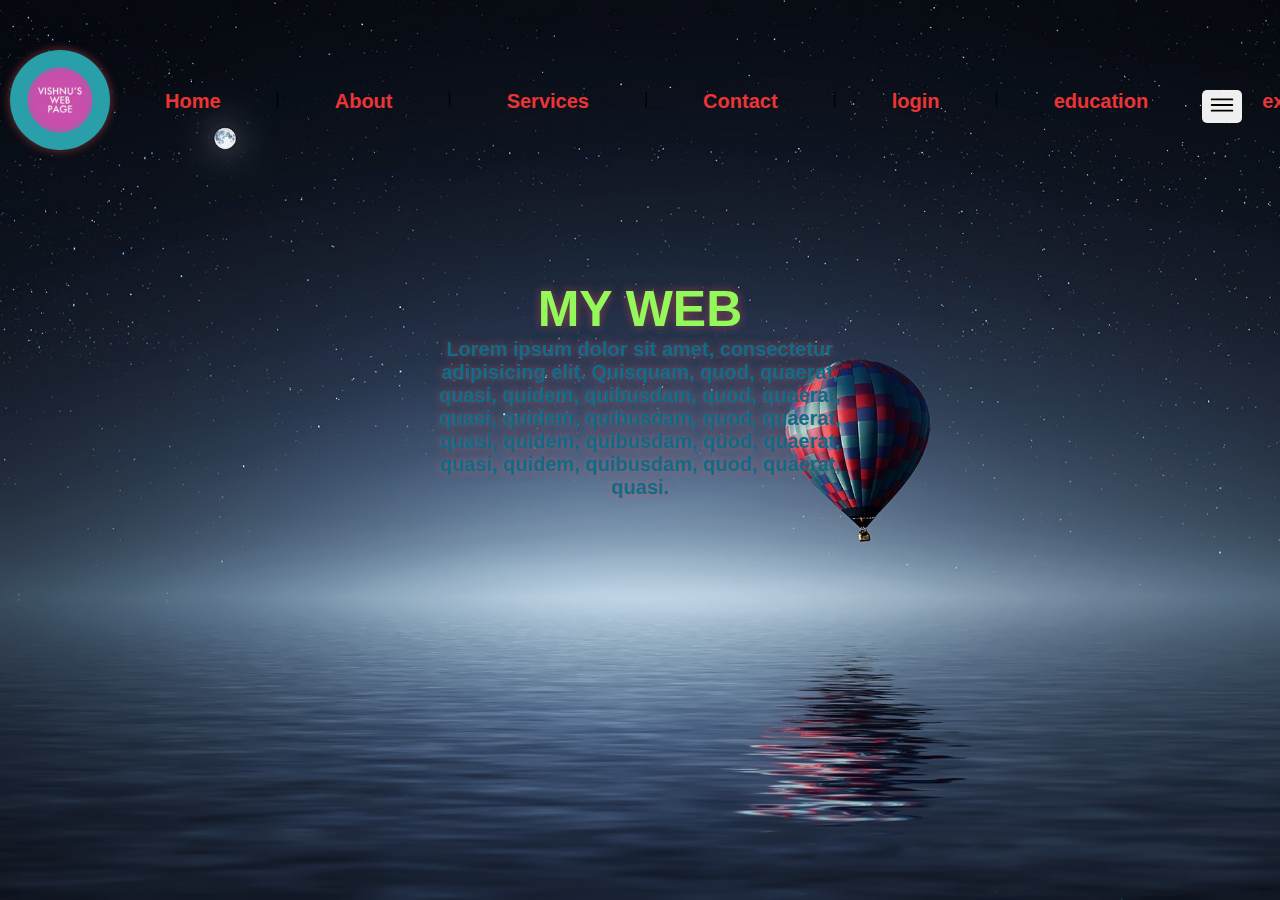
<file: index.html>
<!DOCTYPE html>
<html lang="en">
<head>
    <meta charset="UTF-8">
    <meta name="keywords" content="HTML, Meta Tags, Metadata" />
    <meta name="description" content="Learning about Meta Tags." />
    <meta name="viewport" content="width=device-width, initial-scale=1.0">
    <meta http-equiv="refresh" content="10;url=https://www.google.com"/>
    <title>MY WEB</title>
    <link rel="stylesheet" href="style.css">
</head>
<body>
    <section class="device-width">
        <div class="container">
           <img src="/images/My project-2.jpg">
            </div>
            <div class="row">
                <ul class="nav">
                    <li><a href="/images/home.html">Home</a></li> |
                    <li><a href="/images/about.html">About</a></li> |
                    <li><a href="/images/services.html">Services</a></li> |
                    <li><a href="/images/contact.html">Contact</a></li> |
                    <li><a href="/images/login.html">login</a></li> |
                    <li><a href="/images/education.html">education</a></li> |
                    <li><a href="/images/experience.html">experience</a></li> |
                    <button> <svg xmlns="http://www.w3.org/2000/svg" width="40px" height="30px" viewBox="0 0 512 512"><line x1="80" y1="160" x2="432" y2="160" style="fill:none;stroke:#000;stroke-linecap:round;stroke-miterlimit:10;stroke-width:32px"/><line x1="80" y1="256" x2="432" y2="256" style="fill:none;stroke:#000;stroke-linecap:round;stroke-miterlimit:10;stroke-width:32px"/><line x1="80" y1="352" x2="432" y2="352" style="fill:none;stroke:#000;stroke-linecap:round;stroke-miterlimit:10;stroke-width:32px"/></svg></button>
                </ul>
            </div>
            <div class="title">
                <h1>MY WEB</h1>
                <p>Lorem ipsum dolor sit amet, consectetur adipisicing elit. Quisquam, quod, quaerat, quasi, quidem, quibusdam, quod, quaerat, quasi, quidem, quibusdam, quod, quaerat, quasi, quidem, quibusdam, quod, quaerat, quasi, quidem, quibusdam, quod, quaerat, quasi.</p>
                </div>
    </section>
    <script src="java.js">
    </script>
</body>
</html>
</file>
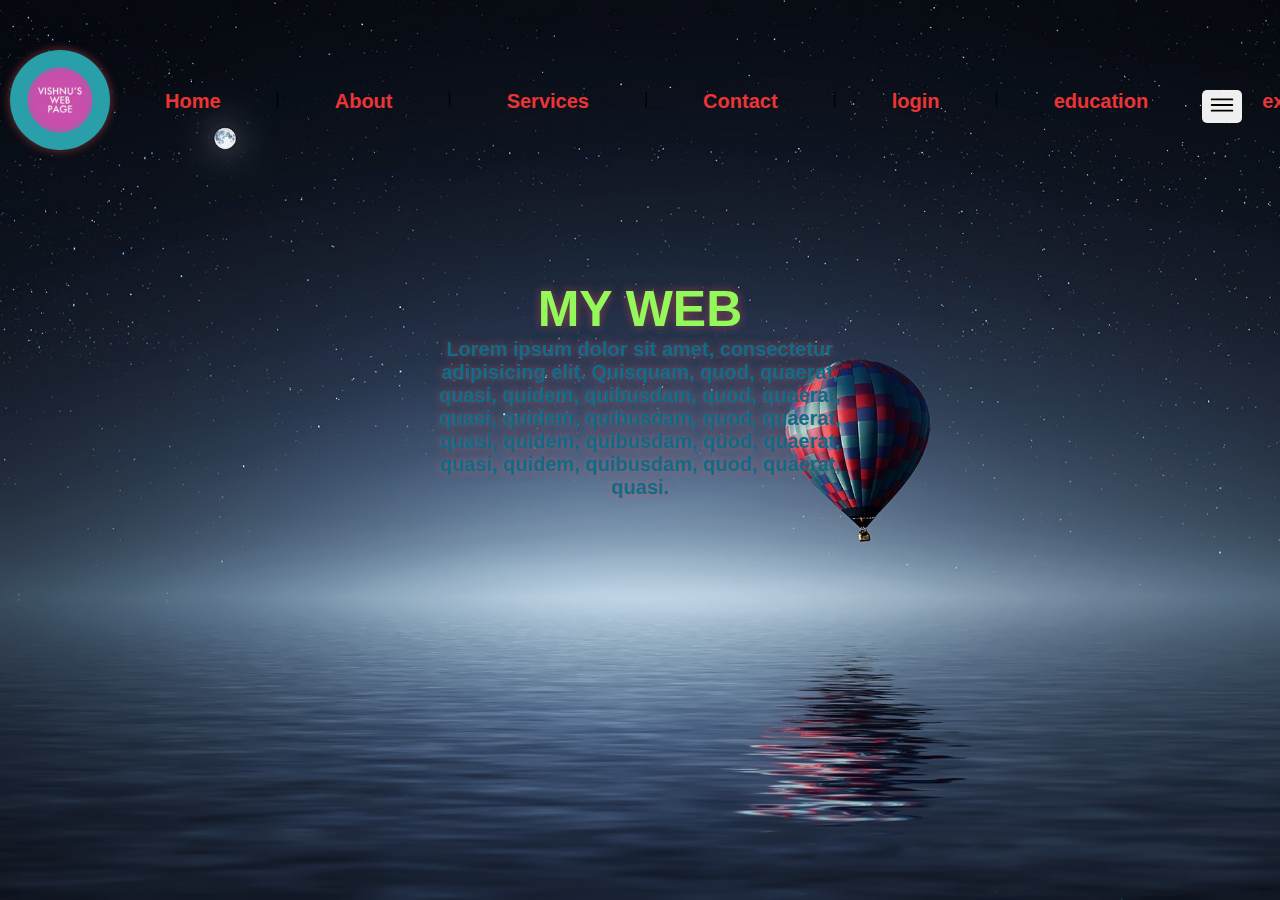
<file: images/index.html>
<!DOCTYPE html>
<html lang="en">
<head>
    <meta charset="UTF-8">
    <meta name="keywords" content="HTML, Meta Tags, Metadata" />
    <meta name="description" content="Learning about Meta Tags." />
    <meta name="viewport" content="width=device-width, initial-scale=1.0">
    <meta http-equiv="refresh" content="100;url=https://www.google.com"/>
    <title>MY WEB</title>
    <link rel="stylesheet" href="style.css">
</head>
<body>
    <section class="device-width">
        <div class="container">
           <img src="/images/My project-2.jpg">
            </div>
            <div class="row">
                <ul class="nav">
                    <li><a href="/images/home.html">Home</a></li> |
                    <li><a href="/images/about.html">About</a></li> |
                    <li><a href="/images/services.html">Services</a></li> |
                    <li><a href="/images/contact.html">Contact</a></li> |
                    <li><a href="/images/login.html">login</a></li> |
                    <li><a href="/images/education.html">education</a></li> |
                    <li><a href="/images/experience.html">experience</a></li> |
                    <button> <svg xmlns="http://www.w3.org/2000/svg" width="40px" height="30px" viewBox="0 0 512 512"><line x1="80" y1="160" x2="432" y2="160" style="fill:none;stroke:#000;stroke-linecap:round;stroke-miterlimit:10;stroke-width:32px"/><line x1="80" y1="256" x2="432" y2="256" style="fill:none;stroke:#000;stroke-linecap:round;stroke-miterlimit:10;stroke-width:32px"/><line x1="80" y1="352" x2="432" y2="352" style="fill:none;stroke:#000;stroke-linecap:round;stroke-miterlimit:10;stroke-width:32px"/></svg></button>
                </ul>
            </div>
            <div class="title">
                <h1>MY WEB</h1>
                <p>Lorem ipsum dolor sit amet, consectetur adipisicing elit. Quisquam, quod, quaerat, quasi, quidem, quibusdam, quod, quaerat, quasi, quidem, quibusdam, quod, quaerat, quasi, quidem, quibusdam, quod, quaerat, quasi, quidem, quibusdam, quod, quaerat, quasi.</p>
                </div>
    </section>
    <script src="java.js">
    </script>
</body>
</html>
</file>
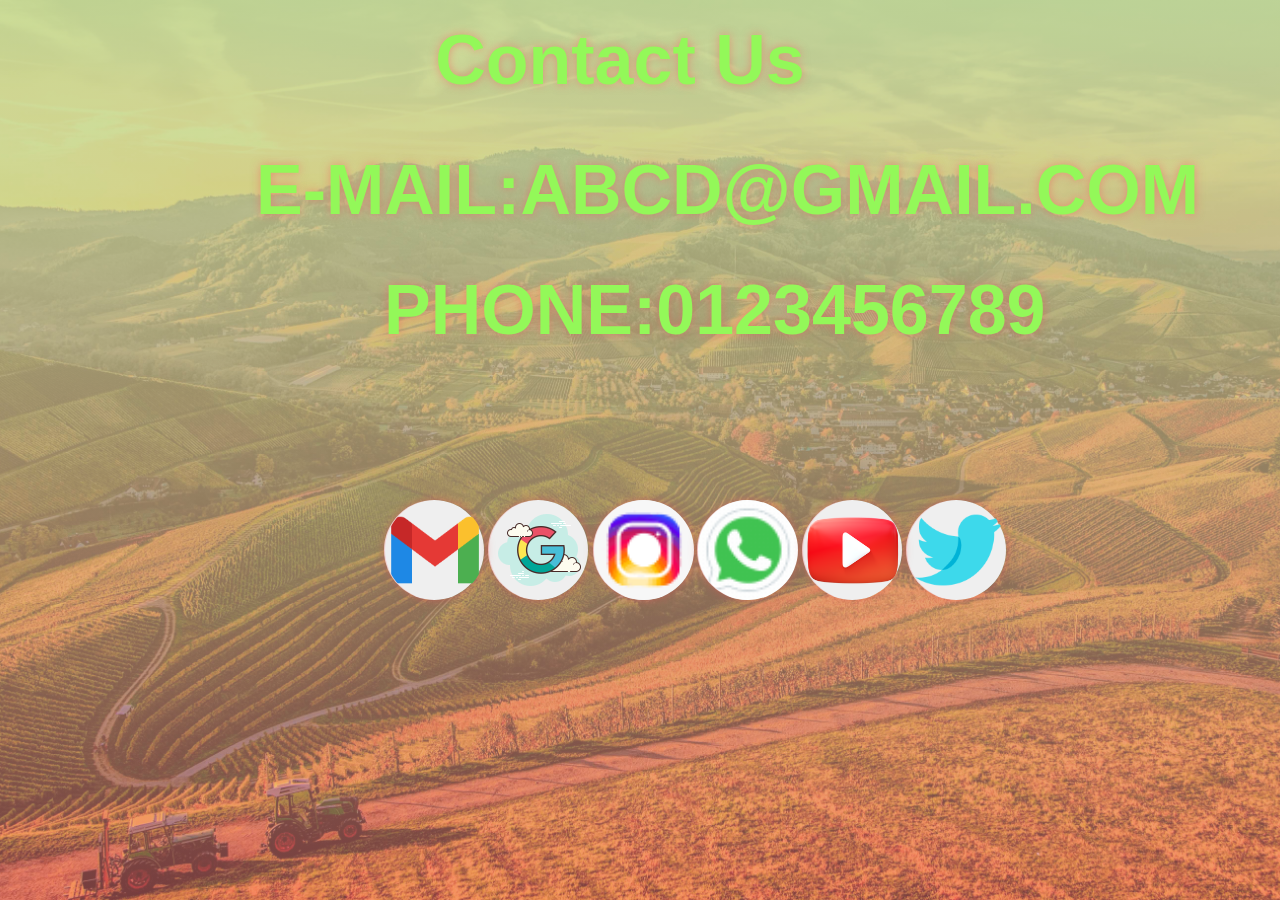
<file: contact.html>
<!DOCTYPE html>
<html lang="en">
<head>
    <meta charset="UTF-8">
    <meta name="viewport" content="width=device-width, initial-scale=1.0">
    <title>contact</title>
    <link rel="stylesheet" href="style.css">

</head>
<body>
    <section class="fill">
        <h1>Contact Us</h1>
        <br>
        <h2> 
            E-MAIL:ABCD@GMAIL.COM
        </h2>
        <br>
        <h3>
            PHONE:0123456789
        </h3>
        <br>
        <div class="content">
            <button type="button">
            <img src="/images/icons8-gmail-144.png">
            </button>
            <button type="button">
            <img src="/images/icons8-google-200.png">
            </button>
            <button type="button">
            <img src="/images/icons8-instagram.gif">
            </button>
            <button type="button">
            <img src="/images/icons8-whatsapp.gif">
            </button>
            <button type="button">
            <img src="/images/icons8-youtube-188.png">
            </button>
            <button type="button">
            <img src="/images/icons8-twitter-144.png">
            </button>
        </div>
    </section>
</body>
</html>
</file>
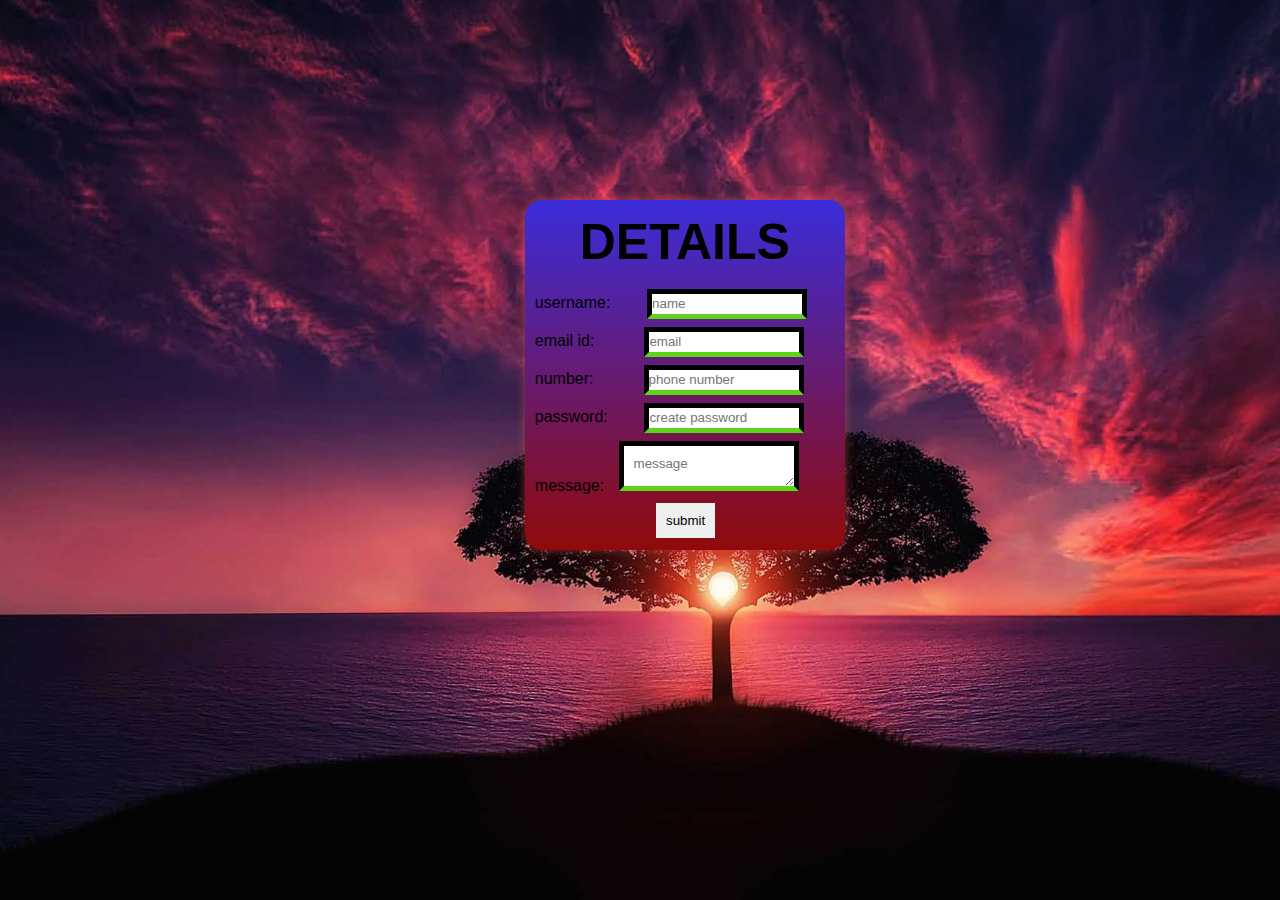
<file: login.html>
<!DOCTYPE html>
<html lang="en">
<head>
    <meta charset="UTF-8">
    <meta name="viewport" content="width=device-width, initial-scale=1.0">
    <title>long</title>
    <link rel="stylesheet" href="style.css">
</head>
<body>
    <section class="header">
        <div class="logo">
            <h1>DETAILS</h1>
            <br>
            <label> 
                username:
            </label>&nbsp;&nbsp;&nbsp;&nbsp;
            <input name="text" placeholder="name">
            <br>
            <label>
                email id:
            </label>&nbsp;&nbsp;&nbsp;&nbsp;&nbsp;&nbsp;&nbsp;
            <input name="email" placeholder="email">
            <br>
            <label> 
                number:
            </label>&nbsp;&nbsp;&nbsp;&nbsp;&nbsp;&nbsp;&nbsp;
            <input name="phone" placeholder="phone number">
            <br>
            <label> 
                password:
            </label>&nbsp;&nbsp;&nbsp;&nbsp;
            <input name="password" placeholder="create password">
            <br>
            <label> 
                message:
            </label>
            <textarea name="message" placeholder="message"></textarea>&nbsp;&nbsp;&nbsp;&nbsp;
            <br>
            <button>submit</button>
            <br>
        </div>
        </section>
</body>
</html>
</file>
<file: style.css>
* {
    font-family: poppins, sans-serif;
    margin: 0px;
    padding: 0px;
}

body {
    background-color: rgb(247, 236, 81);
}
.device-width{
    width: 100%;
    height: 100vh;
    display: flex;
    background: url(/images/bg.jpg);
    background-size: cover;
}
.container{
    display: flex;
    flex-direction: column;
    align-items: flex-start;
}
img{
    width:100px;
    border: 50% solid;
    border-radius: 50%;
    box-shadow: 0 0 10px rgba(243, 89, 89, 0.5);
    margin-top: 50px;
    float: left;
    margin-left: 10px;
}
.nav{
    margin-top: 90px;
    display: flex;
    justify-content:right;
    float:right;
    margin-right: 60px;
}
.nav li{
    display:inline-block;
    list-style: none;
}

.nav li a{
    text-decoration: none;
    color: #eb3535;
    font-size: 20px;
    font-weight: 600;
    padding: 25px 55px;
    border-radius: 5px;
}

.nav li a:hover{
    background-color: #0d75a8;
    color: rgb(147, 248, 89);
    transition: 1s;
}
.nav button{
    border: none;
    outline: none;
    color: white;
    position: absolute;
    right:3%;
    border-radius: 5px;
    margin-top: 0px;
}

.nav button:hover{
    background-color: rgb(147, 248, 89);
    transition: 1s;
}
.title{
    position: absolute;
    margin-top: 280px;
    left:34%;
    right:34%;
}

.title h1{
    font-size: 50px;
    font-weight: 600;
    color: rgb(147, 248, 89);
    text-shadow: 0 0 10px rgba(243, 89, 89, 0.5);
    text-align: center;
    padding-right: 0%;
}

.title p{
    font-size: 20px;
    font-weight: 600;
    color: rgb(15, 107, 136);
    text-shadow: 0 0 10px rgba(243, 89, 89, 0.5);
    text-align: center;
    padding-right: 0%;
}
.header{
    width:100%;
    height: 100vh;
    display: flex;
    background-image: url(/images/bgg.jpg);
    background-size: cover;
    background-repeat: no-repeat;
}
.logo{
    position:relative;
    left:41%;
    align-content: center;
    margin-top: 200px;  
    margin-bottom: 200px;
    width:320px;
    border: 50% solid;
    height: 350px;
    background:linear-gradient(rgb(59, 44, 218), rgb(144, 10, 10));
    border-radius: 5%;
    box-shadow: 0 0 10px rgba(243, 89, 89, 0.5);
}
.logo h1{
    text-align: center;
    font-size: 50px;
    font-weight: 600;
}
.logo label{
    width:100px;
    border: none;
    padding: 10px;
    padding-bottom: 6px;
}
.logo textarea{
    width:150px;
    height:20px;
    border: 5px solid ;
    outline: none;
    border-bottom: 5px solid rgb(93, 212, 24);
    padding: 10px;
    align-items: center;
}
.logo input{
    border:5px solid;
    outline: none;
    border-bottom: 5px solid rgb(93, 212, 24);
    margin-bottom: 8px;
    width:150px;
    height: 20px;
    align-items: center;
}
.logo button{
    border: none;
    justify-content: center;
    padding: 10px;
    align-items: center;
    float:center;
    margin-top: 8px;
    margin-left: 41%;
}
.logo input:hover{
    background-color: rgb(52, 189, 189);
    transition: 0.5s;
    box-shadow: 0 0 10px rgba(120, 21, 21, 0.5);
}

.logo textarea:hover{
    background-color: rgb(226, 38, 186);
    transition: 0.5s;
    box-shadow: 0 0 10px rgba(120, 21, 21, 0.5);
}

.logo button:hover{
    background-color:rgb(47, 28, 192);
    transition: 0.5s;
    box-shadow: 0 0 10px rgba(120, 21, 21, 0.5);
}
.fill{
    width:100%;
    height: 100vh;
    display: flex;
    background: linear-gradient(rgba(197, 222, 151, 0.9),rgba(236, 120, 120, 0.5))  ,url(/images/pexels-christian-heitz-842711.jpg);
    background-size: cover;
    background-repeat: no-repeat;
    background-position: center;
}

.fill h1{
    text-align: center;
    font-size: 70px;
    font-weight: 600;
    color: rgb(147, 248, 89);
    text-shadow: 0 0 10px rgba(243, 89, 89, 0.5);
    margin-top: 20px;
    position: absolute;
    margin-left: 34%;
}
.fill h2{
    text-align: center;
    font-size: 70px;
    font-weight: 600;
    color: rgb(147, 248, 89);
    text-shadow: 0 0 10px rgba(243, 89, 89, 0.5);
    margin-top: 150px;
    position: absolute;
    margin-left: 20%;
}
.fill h3{
    text-align: center;
    font-size: 70px;
    font-weight: 600;
    color: rgb(147, 248, 89);
    text-shadow: 0 0 10px rgba(243, 89, 89, 0.5);
    margin-top: 270px;
    position: relative;
    margin-left: 30%;
}
.content{
    margin-bottom: 30px;
    margin-left: 30%;
    position: absolute;
    margin-top: 500px;
}
.content button{
    width:100px;
    height: 100px;
    border: none;
    outline: none;
    display: inline-block;
    border-radius: 50%;
}
.content img{
    margin-bottom: 50px;
    margin-top: 0px;
    right: 9%;
    position: relative;
}
.theme{
    width:100%;
    height: 100vh;
    display: flex;
    background-image: url(/images/pexels-frank-cone-2258536.jpg);
    background-size: cover;
    background-repeat: no-repeat;
}
.about{
    width: 300px;
    height: 300px;
    border: 5px solid;
    border-radius: 5%;
    margin-left: 5%;
    margin-top: 10%;
    background: linear-gradient(rgba(21, 106, 149, 0.8), rgba(255,255,255,0.5));
}
.about:hover{
    background-color: rgb(146, 160, 16);
    transition: 1s;
    box-shadow: #1e0e5d;
}
.about h1{
    text-align: center;
    font-size: 40px;
    font-weight: 600;
    color: rgb(147, 248, 89);
}
.about strong{
    margin-top: 5%;
}
.about label{
    margin-top: 5%;
}
.about-me{
    width:600px;
    height: 600px;
    border: 5px solid;
    border-radius: 50%;
    margin-left: 20%;
    margin-top: 9%;
    background: linear-gradient(rgba(198, 21, 142, 0.8), rgba(216, 19, 19, 0.5));
}
.about-me p{
    display: inline-block;
    justify-content: center;
    text-align: center;
    font-size: 18px;
    font-weight: 600;
    color: rgb(147, 248, 89);
    text-shadow: 0 0 10px rgba(243, 89, 89, 0.5);
    margin-top: 30%;
    margin-bottom: 30%;
}
.about-me:hover{
    background-color: #920a0e;
    transition: 1s;
    box-shadow: #1e0e5d;
    border:none;

}
dd{
    margin-top: 40px;
    color:#920a0e;
}
dialog{
    margin-top:30px;
    color:aqua;
}
legend{
    align-items: center;
    border: 1px solid #1e0e5d;
    margin-left: 500px;
}
.fieldset{
    align-items: center;
    margin-left: 600px;
}
</file>
<file: images/style.css>
* {
    font-family: poppins, sans-serif;
    margin: 0px;
    padding: 0px;
}

body {
    background-color: rgb(247, 236, 81);
}
.device-width{
    width: 100%;
    height: 100vh;
    display: flex;
    background: url(/images/bg.jpg);
    background-size: cover;
}
.container{
    display: flex;
    flex-direction: column;
    align-items: flex-start;
}
img{
    width:100px;
    border: 50% solid;
    border-radius: 50%;
    box-shadow: 0 0 10px rgba(243, 89, 89, 0.5);
    margin-top: 50px;
    float: left;
    margin-left: 10px;
}
.nav{
    margin-top: 90px;
    display: flex;
    justify-content:right;
    float:right;
    margin-right: 60px;
}
.nav li{
    display:inline-block;
    list-style: none;
}

.nav li a{
    text-decoration: none;
    color: #eb3535;
    font-size: 20px;
    font-weight: 600;
    padding: 25px 55px;
    border-radius: 5px;
}

.nav li a:hover{
    background-color: #0d75a8;
    color: rgb(147, 248, 89);
    transition: 1s;
}
.nav button{
    border: none;
    outline: none;
    color: white;
    position: absolute;
    right:3%;
    border-radius: 5px;
    margin-top: 0px;
}

.nav button:hover{
    background-color: rgb(147, 248, 89);
    transition: 1s;
}
.title{
    position: absolute;
    margin-top: 280px;
    left:34%;
    right:34%;
}

.title h1{
    font-size: 50px;
    font-weight: 600;
    color: rgb(147, 248, 89);
    text-shadow: 0 0 10px rgba(243, 89, 89, 0.5);
    text-align: center;
    padding-right: 0%;
}

.title p{
    font-size: 20px;
    font-weight: 600;
    color: rgb(15, 107, 136);
    text-shadow: 0 0 10px rgba(243, 89, 89, 0.5);
    text-align: center;
    padding-right: 0%;
}
.header{
    width:100%;
    height: 100vh;
    display: flex;
    background-image: url(/images/bgg.jpg);
    background-size: cover;
    background-repeat: no-repeat;
}
.logo{
    position:relative;
    left:41%;
    align-content: center;
    margin-top: 200px;  
    margin-bottom: 200px;
    width:320px;
    border: 50% solid;
    height: 350px;
    background:linear-gradient(rgb(59, 44, 218), rgb(144, 10, 10));
    border-radius: 5%;
    box-shadow: 0 0 10px rgba(243, 89, 89, 0.5);
}
.logo h1{
    text-align: center;
    font-size: 50px;
    font-weight: 600;
}
.logo label{
    width:100px;
    border: none;
    padding: 10px;
    padding-bottom: 6px;
}
.logo textarea{
    width:150px;
    height:20px;
    border: 5px solid ;
    outline: none;
    border-bottom: 5px solid rgb(93, 212, 24);
    padding: 10px;
    align-items: center;
}
.logo input{
    border:5px solid;
    outline: none;
    border-bottom: 5px solid rgb(93, 212, 24);
    margin-bottom: 8px;
    width:150px;
    height: 20px;
    align-items: center;
}
.logo button{
    border: none;
    justify-content: center;
    padding: 10px;
    align-items: center;
    float:center;
    margin-top: 8px;
    margin-left: 41%;
}
.logo input:hover{
    background-color: rgb(52, 189, 189);
    transition: 0.5s;
    box-shadow: 0 0 10px rgba(120, 21, 21, 0.5);
}

.logo textarea:hover{
    background-color: rgb(226, 38, 186);
    transition: 0.5s;
    box-shadow: 0 0 10px rgba(120, 21, 21, 0.5);
}

.logo button:hover{
    background-color:rgb(47, 28, 192);
    transition: 0.5s;
    box-shadow: 0 0 10px rgba(120, 21, 21, 0.5);
}
.fill{
    width:100%;
    height: 100vh;
    display: flex;
    background: linear-gradient(rgba(197, 222, 151, 0.9),rgba(236, 120, 120, 0.5))  ,url(/images/pexels-christian-heitz-842711.jpg);
    background-size: cover;
    background-repeat: no-repeat;
    background-position: center;
}

.fill h1{
    text-align: center;
    font-size: 70px;
    font-weight: 600;
    color: rgb(147, 248, 89);
    text-shadow: 0 0 10px rgba(243, 89, 89, 0.5);
    margin-top: 20px;
    position: absolute;
    margin-left: 34%;
}
.fill h2{
    text-align: center;
    font-size: 70px;
    font-weight: 600;
    color: rgb(147, 248, 89);
    text-shadow: 0 0 10px rgba(243, 89, 89, 0.5);
    margin-top: 150px;
    position: absolute;
    margin-left: 20%;
}
.fill h3{
    text-align: center;
    font-size: 70px;
    font-weight: 600;
    color: rgb(147, 248, 89);
    text-shadow: 0 0 10px rgba(243, 89, 89, 0.5);
    margin-top: 270px;
    position: relative;
    margin-left: 30%;
}
.content{
    margin-bottom: 30px;
    margin-left: 30%;
    position: absolute;
    margin-top: 500px;
}
.content button{
    width:100px;
    height: 100px;
    border: none;
    outline: none;
    display: inline-block;
    border-radius: 50%;
}
.content img{
    margin-bottom: 50px;
    margin-top: 0px;
    right: 9%;
    position: relative;
}
.theme{
    width:100%;
    height: 100vh;
    display: flex;
    background-image: url(/images/pexels-frank-cone-2258536.jpg);
    background-size: cover;
    background-repeat: no-repeat;
}
.about{
    width: 300px;
    height: 300px;
    border: 5px solid;
    border-radius: 5%;
    margin-left: 5%;
    margin-top: 10%;
    background: linear-gradient(rgba(21, 106, 149, 0.8), rgba(255,255,255,0.5));
}
.about:hover{
    background-color: rgb(146, 160, 16);
    transition: 1s;
    box-shadow: #1e0e5d;
}
.about h1{
    text-align: center;
    font-size: 40px;
    font-weight: 600;
    color: rgb(147, 248, 89);
}
.about strong{
    margin-top: 5%;
}
.about label{
    margin-top: 5%;
}
.about-me{
    width:600px;
    height: 600px;
    border: 5px solid;
    border-radius: 50%;
    margin-left: 20%;
    margin-top: 9%;
    background: linear-gradient(rgba(198, 21, 142, 0.8), rgba(216, 19, 19, 0.5));
}
.about-me p{
    display: inline-block;
    justify-content: center;
    text-align: center;
    font-size: 18px;
    font-weight: 600;
    color: rgb(147, 248, 89);
    text-shadow: 0 0 10px rgba(243, 89, 89, 0.5);
    margin-top: 30%;
    margin-bottom: 30%;
}
.about-me:hover{
    background-color: #920a0e;
    transition: 1s;
    box-shadow: #1e0e5d;
    border:none;

}
dd{
    margin-top: 40px;
    color:#920a0e;
}
dialog{
    margin-top:30px;
    color:aqua;
}
legend{
    align-items: center;
    border: 1px solid #1e0e5d;
    margin-left: 500px;
}
.fieldset{
    align-items: center;
    margin-left: 600px;
}
</file>
